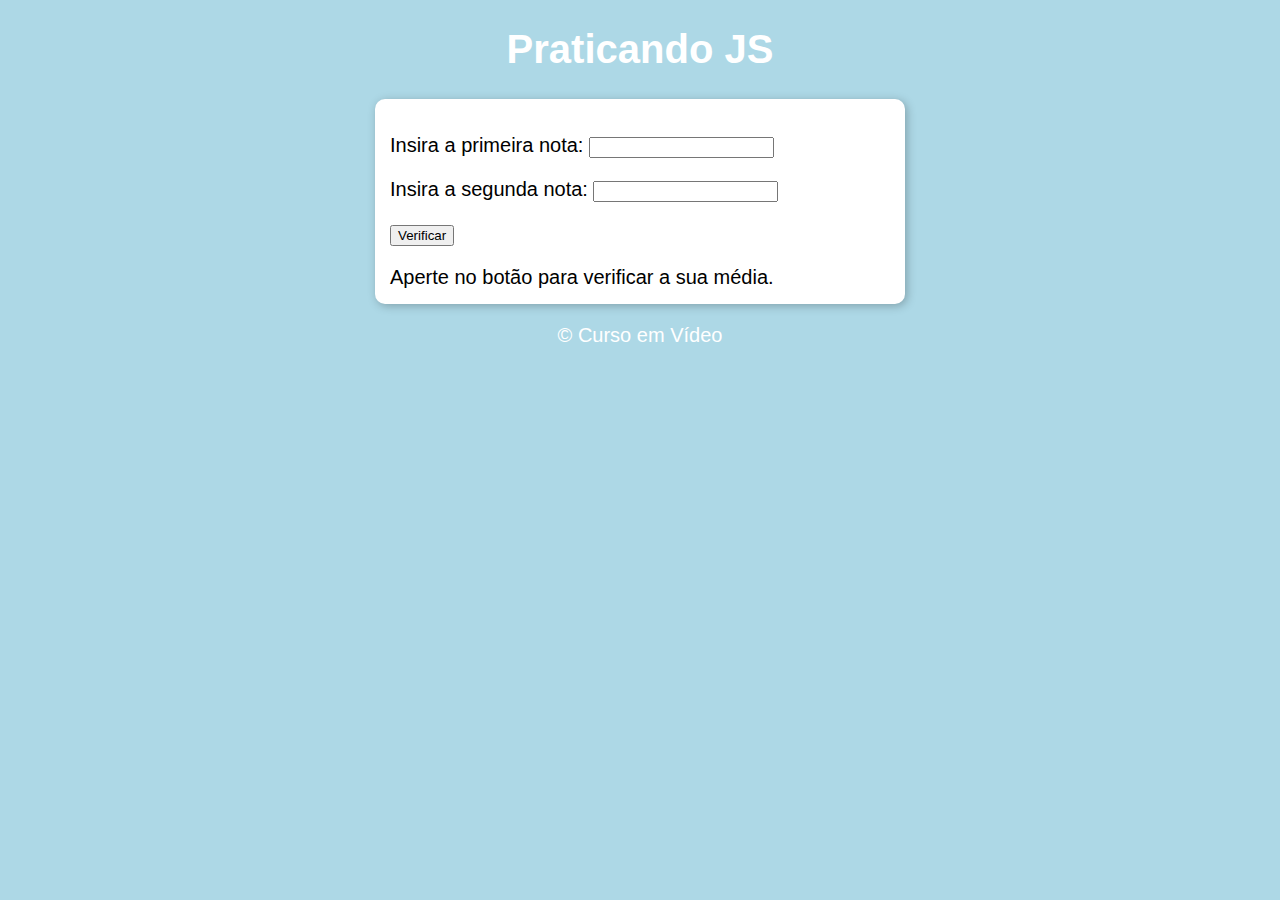
<file: Pratica 01/index.html>
<!DOCTYPE html>
<html>

  <head>
    <script type="text/javascript" src="./index.js" defer=""></script>
    <link rel="stylesheet" href="./index.css">
  </head>

  <body>
    <header>
      <h1>Praticando JS</h1>
    </header>
    <section>
      <div>
        <p>
          <label for="txtn1">Insira a primeira nota:</label>
          <input type="number" name="num1" id="txtn1">
        </p>
        <p>
          <label for="txtn2">Insira a segunda nota:</label>
          <input type="number" name="num2" id="txtn2">
        </p>
        <p>
          <input type="button" value="Verificar" onclick="verificar()">
        </p>
      </div>
      <div id="res">
        Aperte no botão para verificar a sua média.
      </div>
    </section>
    <footer>
      <p>© Curso em Vídeo</p>
    </footer>
    <script src="index.js"></script>
  </body>

</html>
</file>
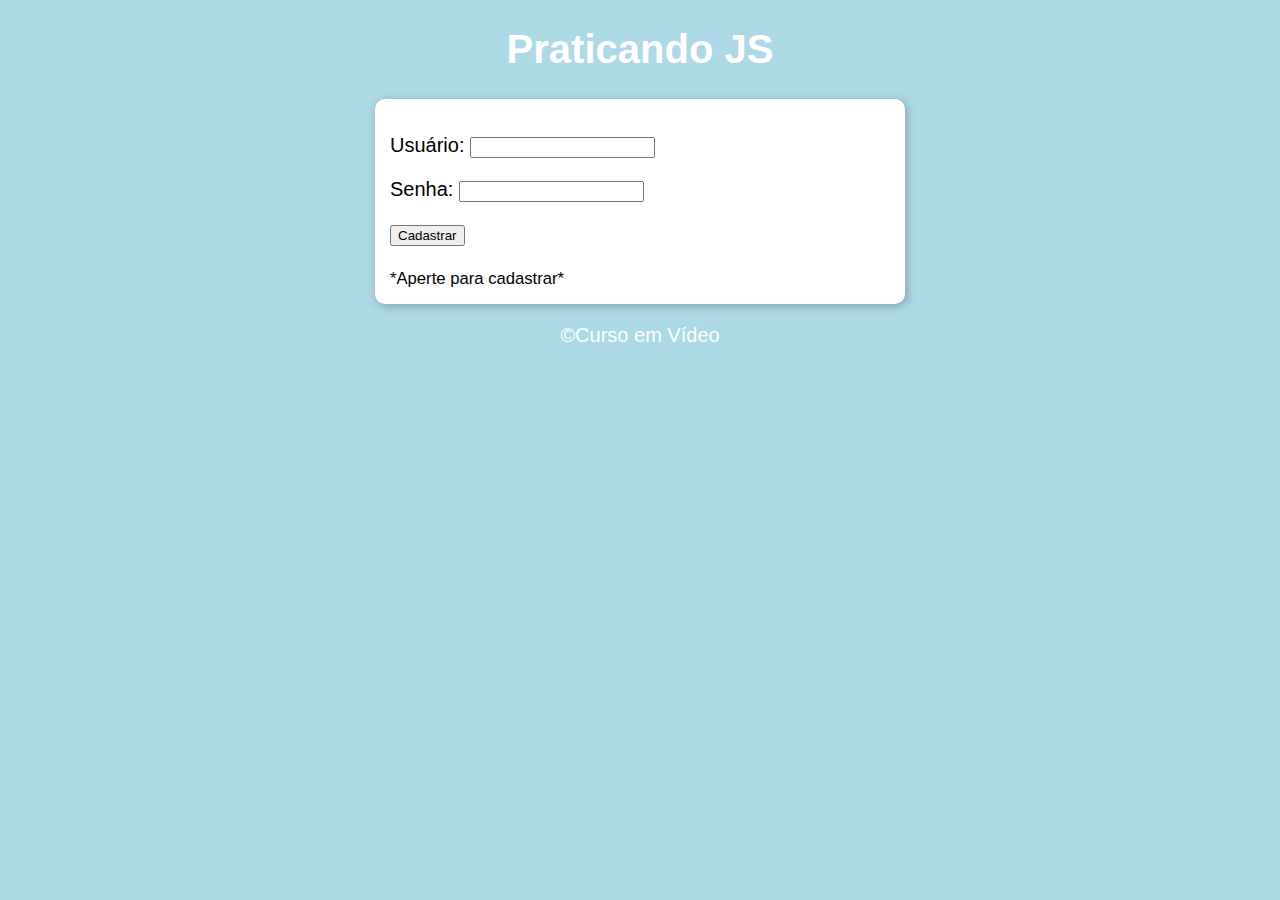
<file: Pratica 02/index.html>
<!DOCTYPE html>
<html lang="pt-br">
<head>
    <meta charset="UTF-8">
    <meta http-equiv="X-UA-Compatible" content="IE=edge">
    <meta name="viewport" content="width=device-width, initial-scale=1.0">
    <link rel="stylesheet" href="index.css">
    <title>Praticando JS</title>
</head>
    <!-- Faça um programa que leia um nome de usuário e a sua senha e não aceite a senha igual ao nome do usuário, mostrando uma mensagem de erro e voltando a pedir as informações.  -->

<body>
    <header>
      <h1>Praticando JS</h1>
    </header>
    <section>
      <div id="dados">
          <p>
              <label for="txt1">Usuário:</label>
              <input type="text" name="user" id="txt1">
          </p>
          <p>
              <label for="txt2">Senha:</label>
              <input type="password" name="senha" id="txt2">
          </p>
          <p>
              <input type="button" value="Cadastrar" onclick="cadastro()">
          </p>
      </div>
      <div id="res">
          <small>*Aperte para cadastrar*</small> 
      </div>
    </section>
    <footer>
      <p>&copy;Curso em Vídeo</p>
    </footer>
    <script src="index.js"></script>
</body>
</html>
</file>
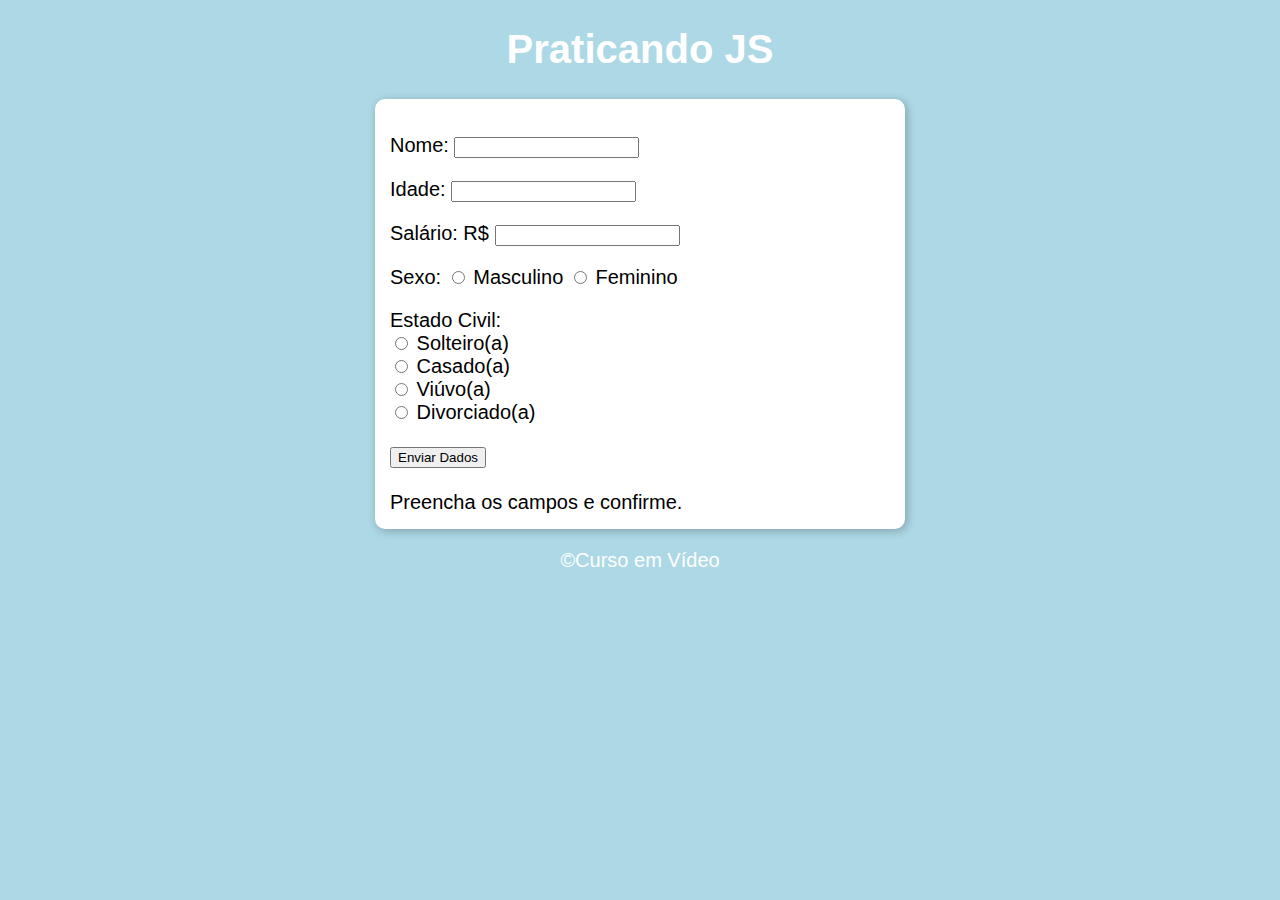
<file: Pratica 03/index.html>
<!DOCTYPE html>
<html lang="pt-br">
<head>
    <meta charset="UTF-8">
    <meta http-equiv="X-UA-Compatible" content="IE=edge">
    <meta name="viewport" content="width=device-width, initial-scale=1.0">
    <link rel="stylesheet" href="index.css">
    <title>Praticando JS</title>
</head>
<body>
    <header>
        <h1>Praticando JS</h1>
      </header>
      <section>
        <div id="dados">
            <p>
                <label for="txtnome">Nome:</label> <input type="text" name="nome" id="txtnome">
            </p>
            <p>
                <label for="txtidade">Idade:</label> <input type="number" name="idd" id="txtidade">
            </p>
            <p>
                <label for="txtsal">Salário: R$</label> <input type="number" name="" id="txtsal">
            </p>
            <p>
                Sexo: <input type="radio" name="radsex" id="masc"> Masculino 
                      <input type="radio" name="radsex" id="fem"> Feminino
            </p>
            <p>
                Estado Civil:<br><input type="radio" name="radcivil" id="opcsol"> Solteiro(a)<br>
                              <input type="radio" name="radcivil" id="opccas"> Casado(a)<br>
                              <input type="radio" name="radcivil" id="opcviu"> Viúvo(a)<br>
                              <input type="radio" name="radcivil" id="opcdiv"> Divorciado(a)<br>
            </p>
            <input type="button" value="Enviar Dados" onclick="confirmar()"><br>
        </div>
        <div id="res"><br>
            Preencha os campos e confirme.
        </div>
      </section>
      <footer>
        <p>&copy;Curso em Vídeo</p>
      </footer>
      <script src="index.js"></script>
</body>
</html>
</file>
<file: Pratica 01/index.css>
body{
    background-color: lightblue;
    font: normal 15pt Arial;
}
header{
    color: white;
    text-align: center;
}
section{
    background-color: white;
    border-radius: 10px;
    padding: 15px;
    width: 500px;
    margin: auto;
    box-shadow: 2px 2px 10px rgba(0, 0, 0, 0.255);
}

footer{
    color: white;
    text-align: center;
}
img{
    width: 150px;
    height: 150px;
    border-radius: 50%;
}
</file>
<file: Pratica 02/index.css>
body{
    background-color: lightblue;
    font: normal 15pt Arial;
}
header{
    color: white;
    text-align: center;
}
section{
    background-color: white;
    border-radius: 10px;
    padding: 15px;
    width: 500px;
    margin: auto;
    box-shadow: 2px 2px 10px rgba(0, 0, 0, 0.255);
}

footer{
    color: white;
    text-align: center;
}
img{
    width: 150px;
    height: 150px;
    border-radius: 50%;
}
</file>
<file: Pratica 03/index.css>
body{
    background-color: lightblue;
    font: normal 15pt Arial;
}
header{
    color: white;
    text-align: center;
}
section{
    background-color: white;
    border-radius: 10px;
    padding: 15px;
    width: 500px;
    margin: auto;
    box-shadow: 2px 2px 10px rgba(0, 0, 0, 0.255);
}

footer{
    color: white;
    text-align: center;
}
img{
    width: 150px;
    height: 150px;
    border-radius: 50%;
}
</file>
